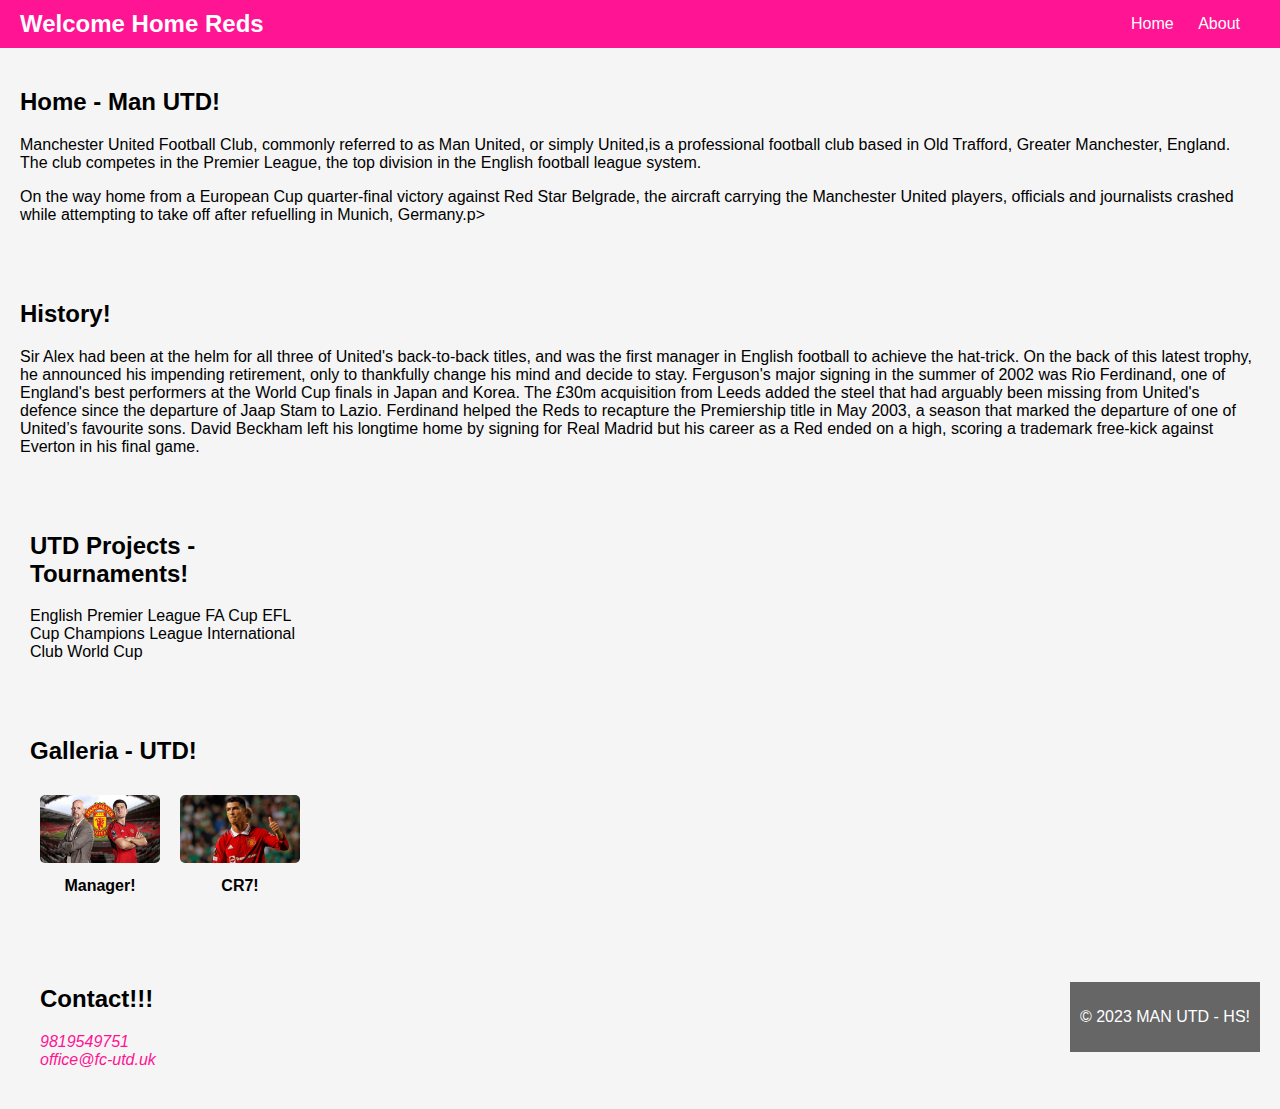
<file: INFO 6150 - ASSIGNMENT 5/index.html>
<!DOCTYPE html>
<html lang="en">
<head>
    <meta charset="UTF-8">
    <meta name="viewport" content="width=device-width, initial-scale=1.0">
    <link rel="stylesheet" href="css/main.css">
    <link rel="icon" 
          href="https://i0.wp.com/thedsahub.co.uk/wp-content/uploads/2019/10/cropped-favicon.png?fit=512%2C512&ssl=1">

    <title>Manchester United</title>
</head>
<body>
    <header>
        <h1>Welcome Home Reds</h1>
        <nav>
            <ul>
                <li><a href="index.html">Home</a></li>
                <li><a href="about.html">About</a></li>
            </ul>
        </nav>
    </header>
    
    <div class="">
        <div class="">
            <section id="about">
                <h2>Home - Man UTD!</h2>
                <summary>
                    Manchester United Football Club, commonly referred to as Man United, or simply United,is a professional football club based in Old Trafford, Greater Manchester, England. The club competes in the Premier League, the top division in the English football league system.

               </summary>
                  <p>On the way home from a European Cup quarter-final victory against Red Star Belgrade, the aircraft carrying the Manchester United players, officials and journalists crashed while attempting to take off after refuelling in Munich, Germany.p>
            </section>

            <section id="experience">
              <h2>History!</h2>
              <p>
                Sir Alex had been at the helm for all three of United's back-to-back titles, and was the first manager in English football to achieve the hat-trick. 
                On the back of this latest trophy, he announced his impending retirement, only to thankfully change his mind and decide to stay. 
                Ferguson's major signing in the summer of 2002 was Rio Ferdinand, one of England's best performers at the World Cup finals in Japan and Korea. 
                The £30m acquisition from Leeds added the steel that had arguably been missing from United's defence since the departure of Jaap Stam to Lazio. 
                Ferdinand helped the Reds to recapture the Premiership title in May 2003, a season that marked the departure of one of United’s favourite sons. 
                David Beckham left his longtime home by signing for Real Madrid but his career as a Red ended on a high, scoring a trademark free-kick against Everton in his final game.
              </p> 
            </section>
              
            
          

        <div class="column">
          <section id="projects">
            <h2>UTD Projects - Tournaments!</h2>
            <p>
                English Premier League
                FA Cup
                EFL Cup
                Champions League
                International Club World Cup
            </p>
        </section>
        

        <section id="certifications-gallery">
          <h2>Galleria - UTD!</h2>
          <div class="gallery">
              <figure>
                <img src="assets/Ten hag.jpg" alt="Certificate 4">
                <figcaption>Manager!</figcaption>
              </figure>
              <figure>
                  <img src="assets/CR7.jpg" alt="Certificate 5">
                  <figcaption>CR7!</figcaption>
              </figure>
          </div>
      </section>
      
      
        </div>
    

    <div class="container">
      <div class="">
        <section id="contact">
        <h2>Contact!!!</h2>
        <address>
            <a href="tel:+919819549751">9819549751</a><br>
            <a href="mailto:office@fc-utd.uk">office@fc-utd.uk</a><br>
        </address>
        <form>
        </form>
    </section>

  </div>

      <footer>
        <p>&copy; 2023 MAN UTD - HS!</p>
      </footer>
</body>
</html>
</file>
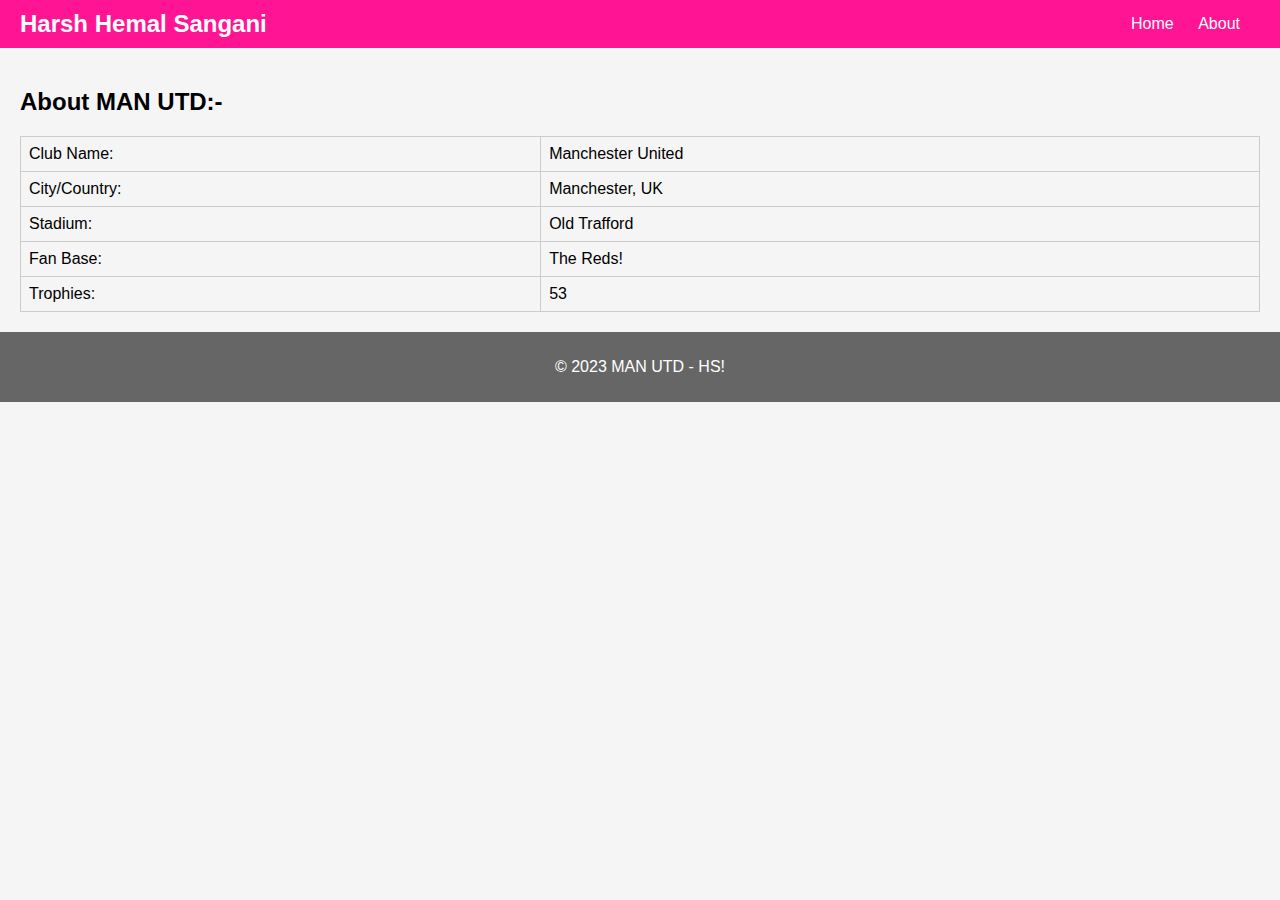
<file: INFO 6150 - ASSIGNMENT 5/about.html>
<!DOCTYPE html>
<html lang="en">
<head>
    <meta charset="UTF-8">
    <meta name="viewport" content="width=device-width, initial-scale=1.0">
    <link rel="stylesheet" href="css/main.css">
    <link rel="icon" 
          href="https://i0.wp.com/thedsahub.co.uk/wp-content/uploads/2019/10/cropped-favicon.png?fit=512%2C512&ssl=1">

    <title>Manchester United</title>
</head>
<body>
    <header>
        <h1>Harsh Hemal Sangani</h1>
        <nav>
            <ul>
                <li><a href="index.html">Home</a></li>
                <li><a href="about.html">About</a></li>
            </ul>
        </nav>
    </header>
    <section id="container">
        <h2>About MAN UTD:-</h2>
  
        <table>
          <tr>
            <td>Club Name:</td>
            <td>Manchester United</td>
          </tr>
          <tr>
            <td>City/Country:</td>
            <td>Manchester, UK</td>
            </td>
          </tr>
          <tr>
            <td>Stadium:</td>
            <td>Old Trafford</td>
          </tr>
          <tr>
            <td>Fan Base:</td>
            <td>The Reds!</td>
          </tr>
          <tr>
              <td>Trophies:</td>
              <td>53</td>
            </tr>
        </table>
      </section>
      
  
      
      </section>
      <footer>
        <p>&copy; 2023 MAN UTD - HS!</p>
      </footer>
  
</body>
</html>
</file>
<file: INFO 6150 - ASSIGNMENT 5/css/main.css>
:root {
  --primary-color: #ff6600;
  --secondary-color: #333;
  --text-color: #333;
  --background-color: #f0f0f0;
}

header {
  background-color: var(--primary-color);
  color: #fff;
}
header nav ul {
  list-style: none;
  padding: 0;
  margin: 0;
}
header nav ul li {
  display: inline;
  margin-right: 20px;
}
header nav ul li a {
  text-decoration: none;
  color: #fff;
}
header nav ul li a:hover {
  text-decoration: underline;
}

footer {
  background-color: var(--secondary-color);
  color: #fff;
  text-align: center;
  padding: 10px;
}

a {
  text-decoration: none;
  color: var(--primary-color);
}
a:hover {
  text-decoration: underline;
}

.container {
  display: flex;
  justify-content: center;
  align-items: center;
}

.container {
  padding: 20px;
}

.container {
  display: grid;
  grid-template-columns: repeat(3, 1fr);
  gap: 20px;
}

#about,
#experience,
#projects,
#certifications-gallery {
  grid-column: span 1;
}

#about {
  grid-row: span 2;
}

#experience,
#projects {
  grid-row: span 1;
}

.container {
  display: grid;
  grid-template-columns: 1fr 2fr;
  gap: 20px;
}

#about,
#experience,
#projects,
#certifications-gallery {
  grid-column: span 1;
}

#about {
  grid-row: span 3;
}

#experience {
  grid-row: span 2;
}

#projects,
#certifications-gallery {
  grid-row: span 1;
}

.container {
  display: flex;
  justify-content: space-between;
}

.column {
  flex: 1;
}

#contact {
  flex: 2;
}

.container {
  display: flex;
  justify-content: center;
}

.column {
  width: 25%;
  margin: 0 10px;
}

:root {
  --primary-color: #007acc;
  --secondary-color: #222;
  --text-color: #fff;
  --background-color: #333;
}

body {
  background-color: var(--background-color);
  color: var(--text-color);
}

header {
  background-color: var(--primary-color);
}

footer {
  background-color: var(--secondary-color);
}

:root {
  --primary-color: #ff1493;
  --secondary-color: #666;
  --text-color: #000;
  --background-color: #f5f5f5;
}

body {
  background-color: var(--background-color);
  color: var(--text-color);
}

header {
  background-color: var(--primary-color);
}

footer {
  background-color: var(--secondary-color);
}

body {
  font-family: Arial, sans-serif;
  background-color: #f0f0f0;
  margin: 0;
  padding: 0;
}

header {
  background-color: var(--primary-color);
  color: #fff;
  display: flex;
  justify-content: space-between;
  align-items: center;
  padding: 10px 20px;
}
header h1 {
  font-size: 24px;
  margin: 0;
}
header nav ul {
  list-style: none;
  padding: 0;
  margin: 0;
}
header nav ul li {
  display: inline;
  margin-right: 20px;
}
header nav ul li a {
  text-decoration: none;
  color: #fff;
}
header nav ul li a:hover {
  text-decoration: underline;
}

.container {
  display: flex;
  justify-content: space-between;
  padding: 20px;
}

.container {
  display: grid;
  grid-template-columns: repeat(3, 1fr);
  gap: 20px;
}

#about,
#experience,
#projects,
#certifications-gallery {
  grid-column: span 1;
}

#about {
  grid-row: span 2;
}

#experience,
#projects {
  grid-row: span 1;
}

.container {
  display: flex;
  justify-content: space-between;
}

.column {
  flex: 1;
}

#contact {
  flex: 2;
}

section {
  padding: 20px;
}
section h2 {
  font-size: 24px;
}
section p {
  font-size: 16px;
}
section table {
  border-collapse: collapse;
  width: 100%;
}
section table td {
  border: 1px solid #ccc;
  padding: 8px;
}
section audio {
  width: 100%;
}

footer {
  background-color: #333;
  color: #fff;
  text-align: center;
  padding: 10px;
}

:root {
  --primary-color: #007acc;
  --secondary-color: #222;
  --text-color: #fff;
  --background-color: #333;
}

body {
  background-color: var(--background-color);
  color: var(--text-color);
}

header {
  background-color: var(--primary-color);
}

footer {
  background-color: var(--secondary-color);
}

:root {
  --primary-color: #ff1493;
  --secondary-color: #666;
  --text-color: #000;
  --background-color: #f5f5f5;
}

body {
  background-color: var(--background-color);
  color: var(--text-color);
}

header {
  background-color: var(--primary-color);
}

footer {
  background-color: var(--secondary-color);
}

/* Updated image styling for a larger size */
.gallery {
  display: flex;
  justify-content: space-between;
}
.gallery figure {
  width: 1200px; /* Increase the width as needed */
  height: 100px; /* Adjust the height as needed */
  margin: 0;
  padding: 10px;
  text-align: center;
}
.gallery img {
  max-width: 100%;
  max-height: 100%;
  border-radius: 5px;
}
.gallery figcaption {
  margin-top: 10px;
  font-weight: bold;
  font-size: 16px;
}/*# sourceMappingURL=main.css.map */
</file>
